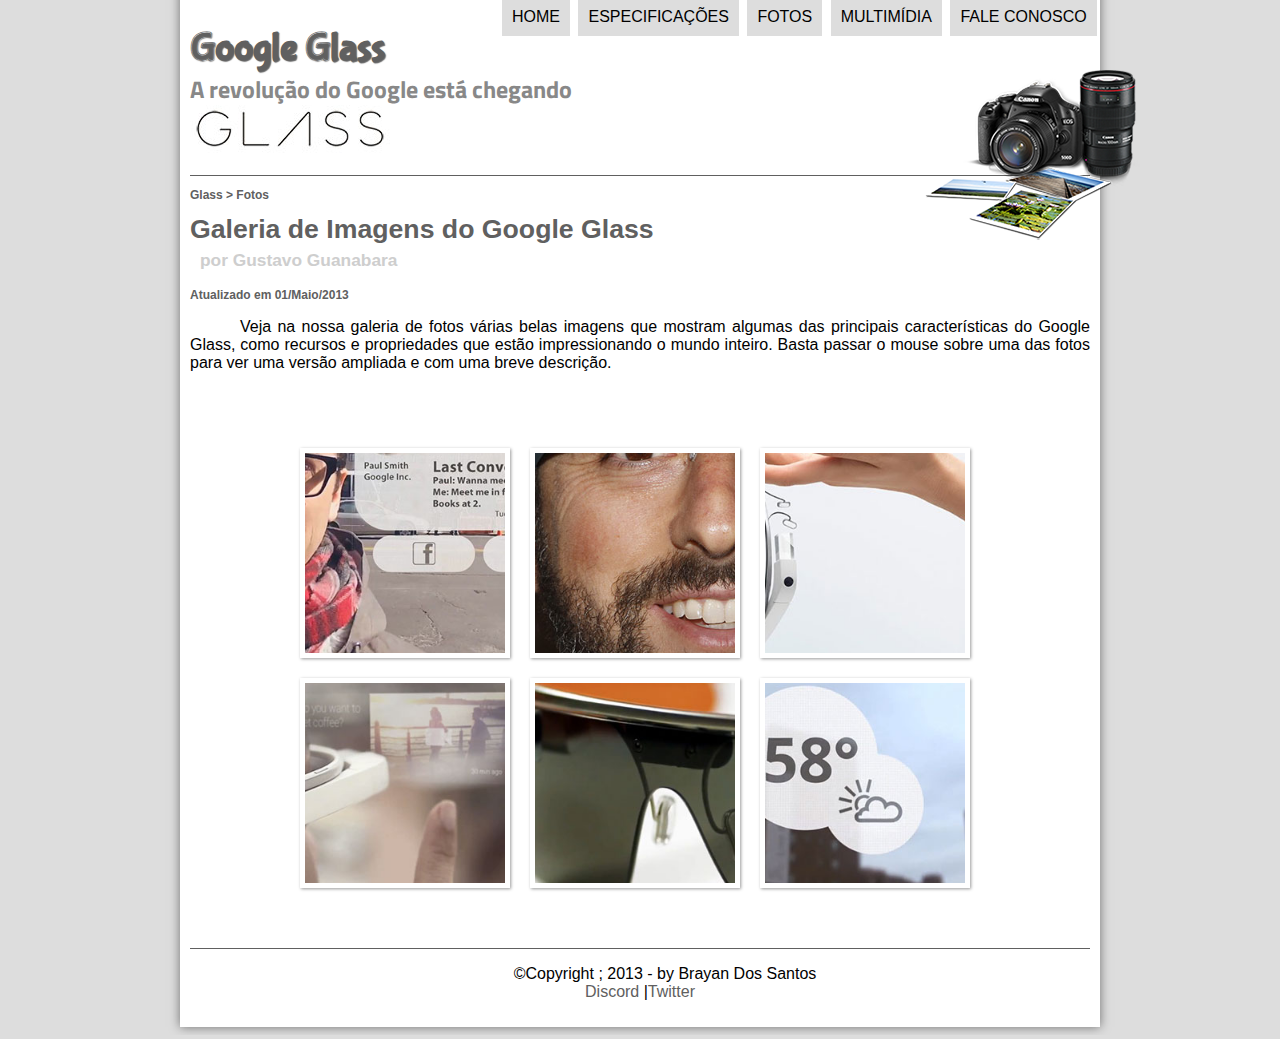
<file: fotos.html>
<!DOCTYPE html>
<html lang="pt-br">
<head>
    <meta charset="UTF-8"/>
    <title>Tudo sobre o Google Glass</title>
    <link rel="stylesheet" href="_css/estilo.css"/>
	<link rel="stylesheet" href="_css/fotos.css"/>
</head>
<script language="javascript" src="_javascript/funcoes.js"></script>
<body>
<div id="interface">

    <header id="cabecalho">
		<hgroup>
			<h1>Google Glass</h1>
			<h2>A revolução do Google está chegando</h2>
		</hgroup>

		<img id="icone" src="_imagens/fotos.png"/>
		<nav id="menu">
			<h1>Menu Principal</h1>
			<ul type="disc">
				<li onmouseover="mudaFoto('_imagens/home.png')" onmouseout="mudaFoto('_imagens/fotos.png')"><a href="index.html">Home</a></li>
				<li onmouseover="mudaFoto('_imagens/especificacoes.png')" onmouseout="mudaFoto('_imagens/fotos.png')"><a href="specs.html">Especificações</a></li>
				<li onmouseover="mudaFoto('_imagens/fotos.png')" onmouseout="mudaFoto('_imagens/fotos.png')"><a href="fotos.html">Fotos</a></li>
				<li onmouseover="mudaFoto('_imagens/multimidia.png')" onmouseout="mudaFoto('_imagens/fotos.png')"><a href="multimidia.html">Multimídia</a></li>
				<li onmouseover="mudaFoto('_imagens/contato.png')" onmouseout="mudaFoto('_imagens/fotos.png')"><a href="fale-conosco.html">Fale conosco</a></li>
			</ul>
		</nav>
    </header>

<section id="corpo-full">
	<article id="oi">	
		<header id="io">
			<hgroup>
	         	<h3>Glass > Fotos</h3>
        		<h1>Galeria de Imagens do Google Glass</h1>
				<h2>por Gustavo Guanabara</h2>
    			<h3>Atualizado em 01/Maio/2013</h3>
            </hgroup>
		</header>

<p>Veja na nossa galeria de fotos várias belas imagens que mostram algumas das principais características do Google Glass, como recursos e propriedades que estão impressionando o mundo inteiro. Basta passar o mouse sobre uma das fotos para ver uma versão ampliada e com uma breve descrição.</p>

<ul id="album-fotos">
    <li id="fotos01"><span>Agenda e lembretes</span></li>
    <li id="fotos02"><span>Sergey Brin usando o Glass</span></li>
    <li id="fotos03"><span>Leve e compacto<span></li>
    <li id="fotos04"><span>Sensação de uma tela de 50"</span></li>
    <li id="fotos05"><span>Vários tipos de lente</span></li>
    <li id="fotos06"><span>Informações importantes</span></li>
</ul>

</article> 
</section>

<footer id="rodape">
<p>&copyCopyright ; 2013 - by Brayan Dos Santos<br/>
<a href="https://discord.com/channels/767189913362759700/767189913824264226"target="_blank">Discord</a> |<a href="https://twitter.com/Brayam81602811"target="_blank">Twitter</p></a>
</footer>
</div>
</body>
</html>
</file>
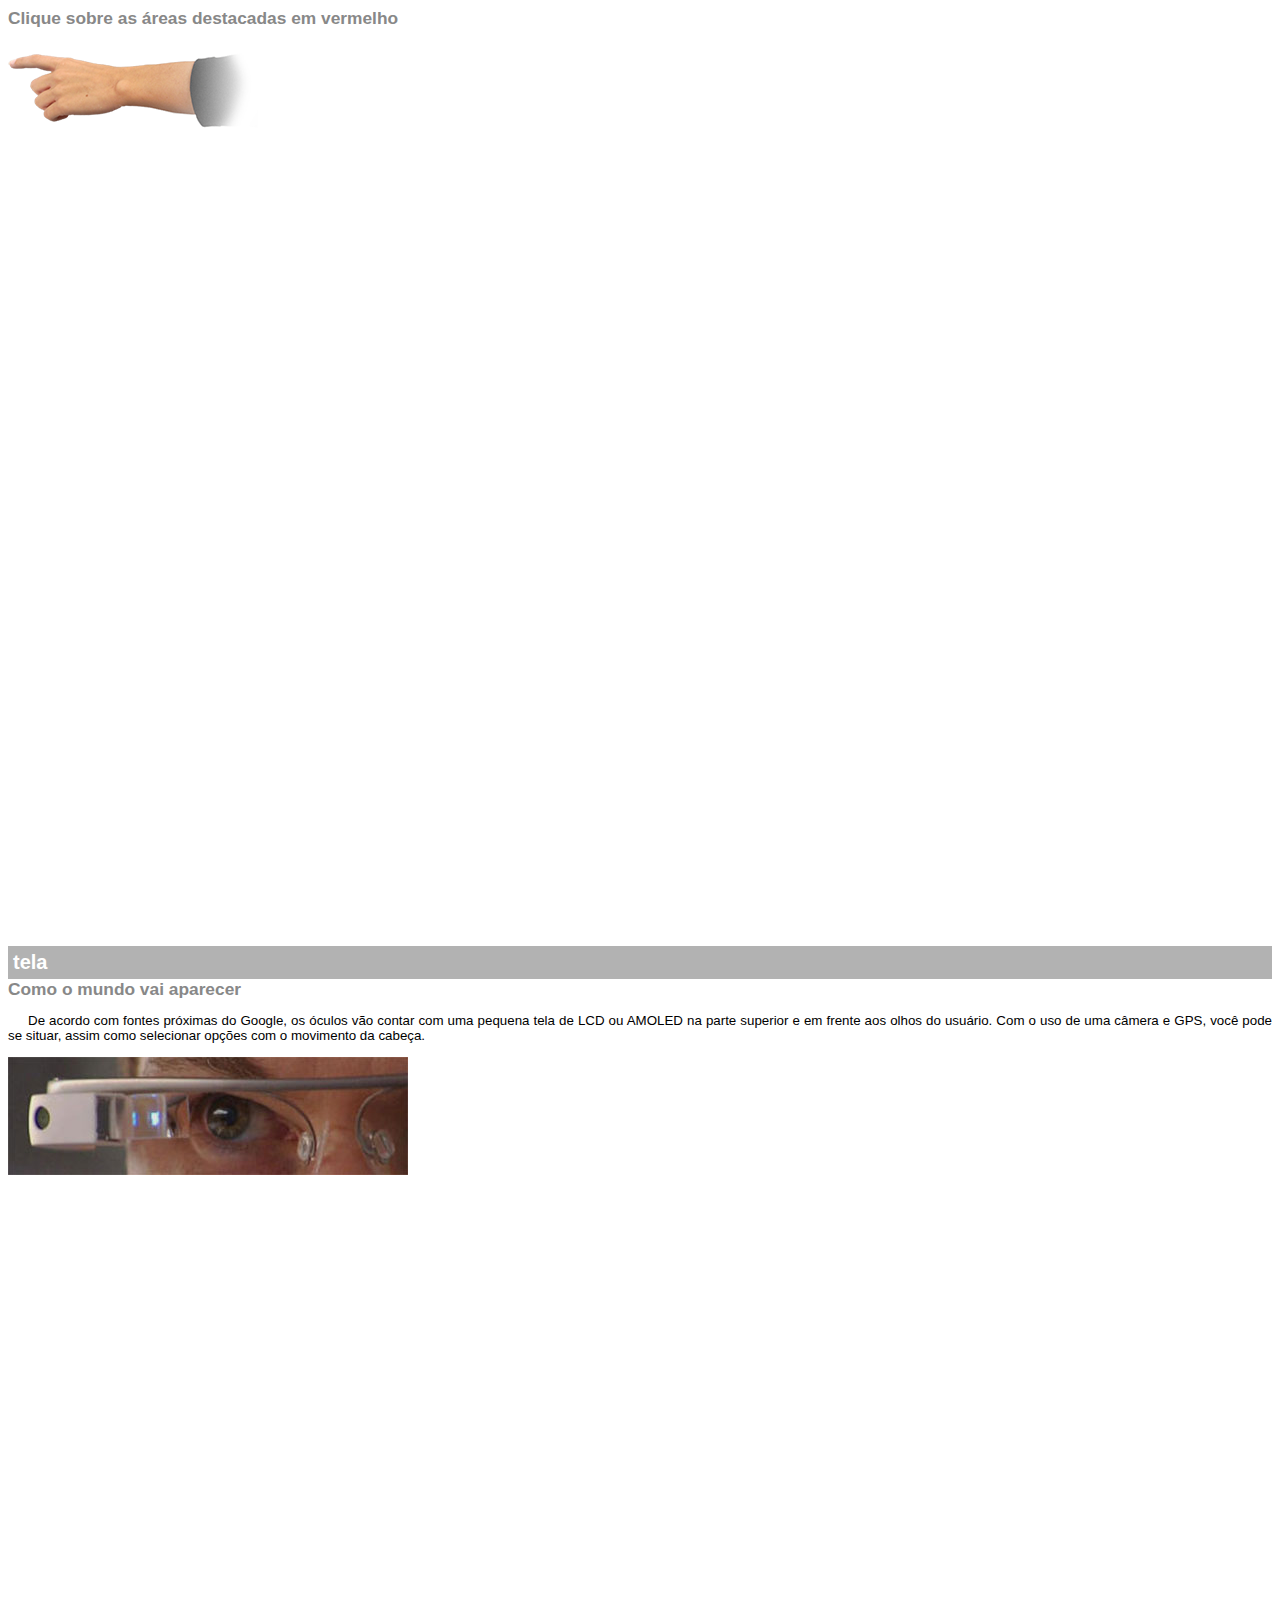
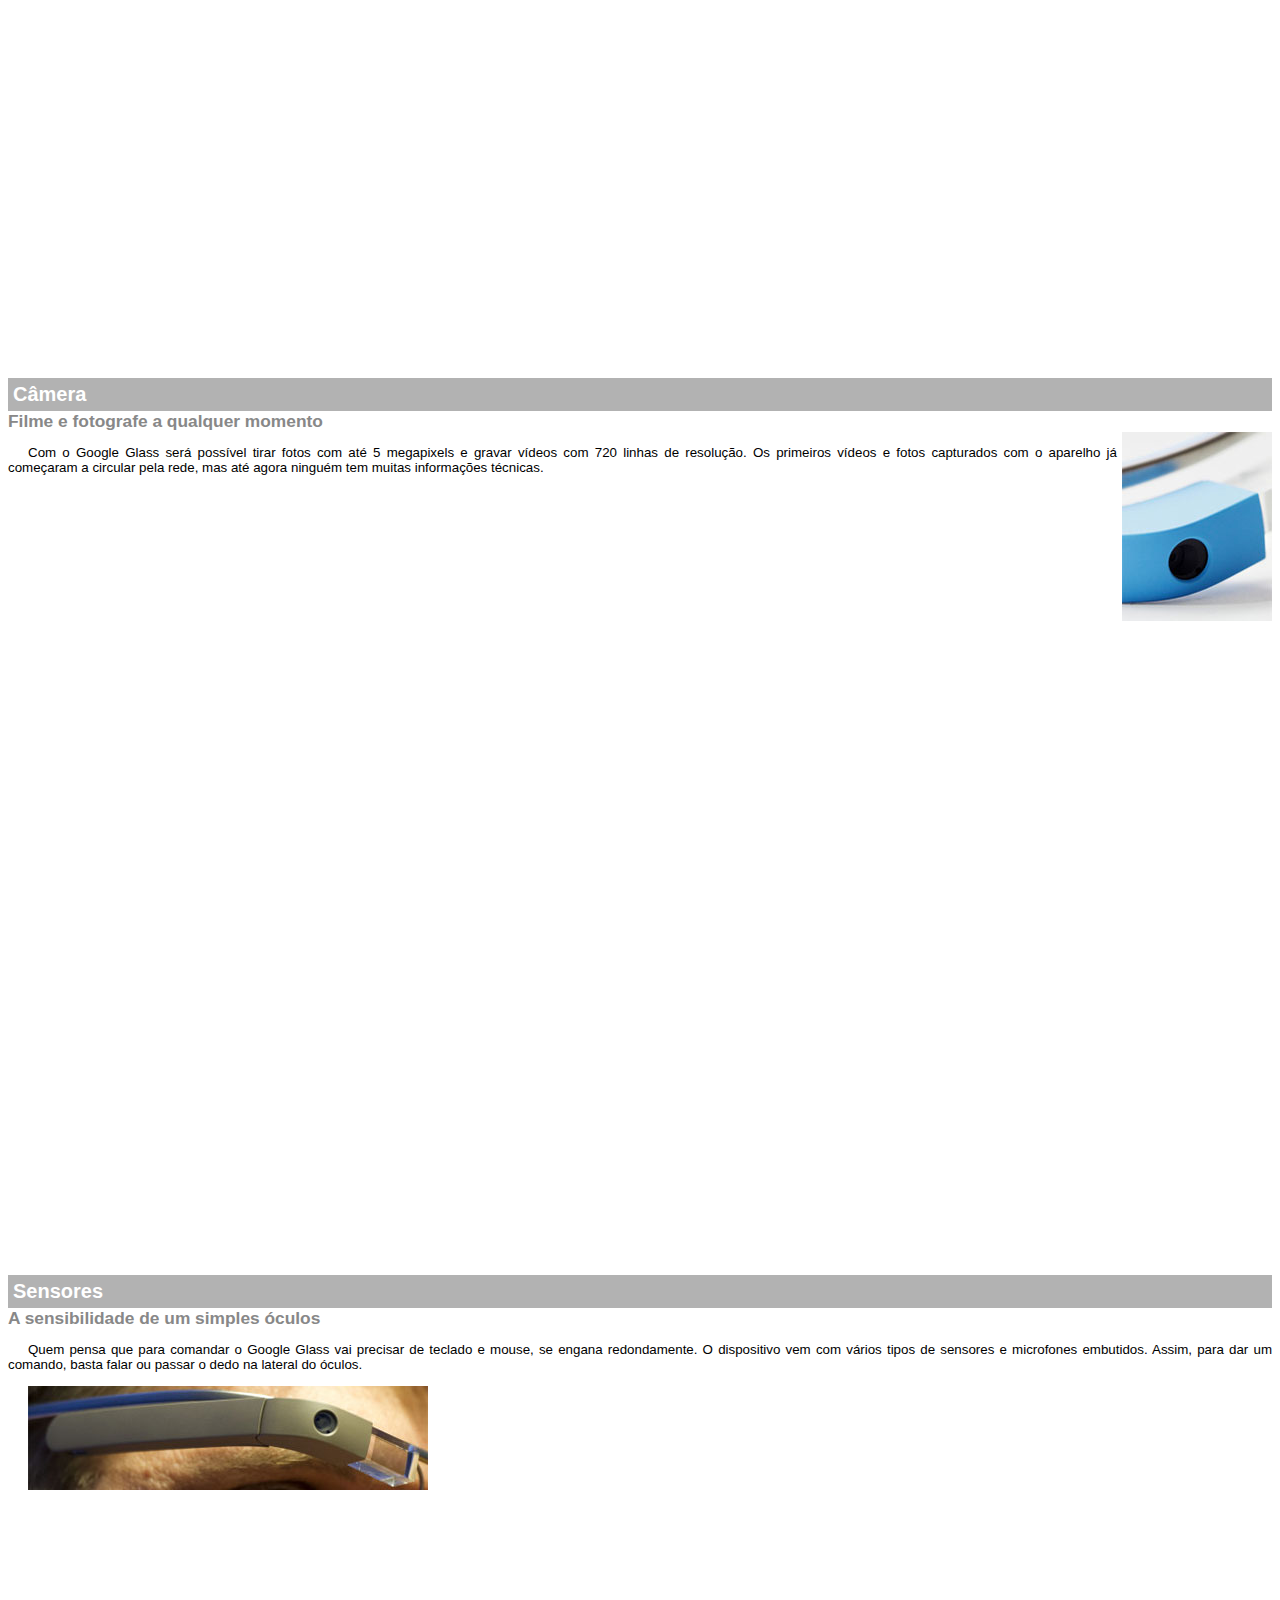
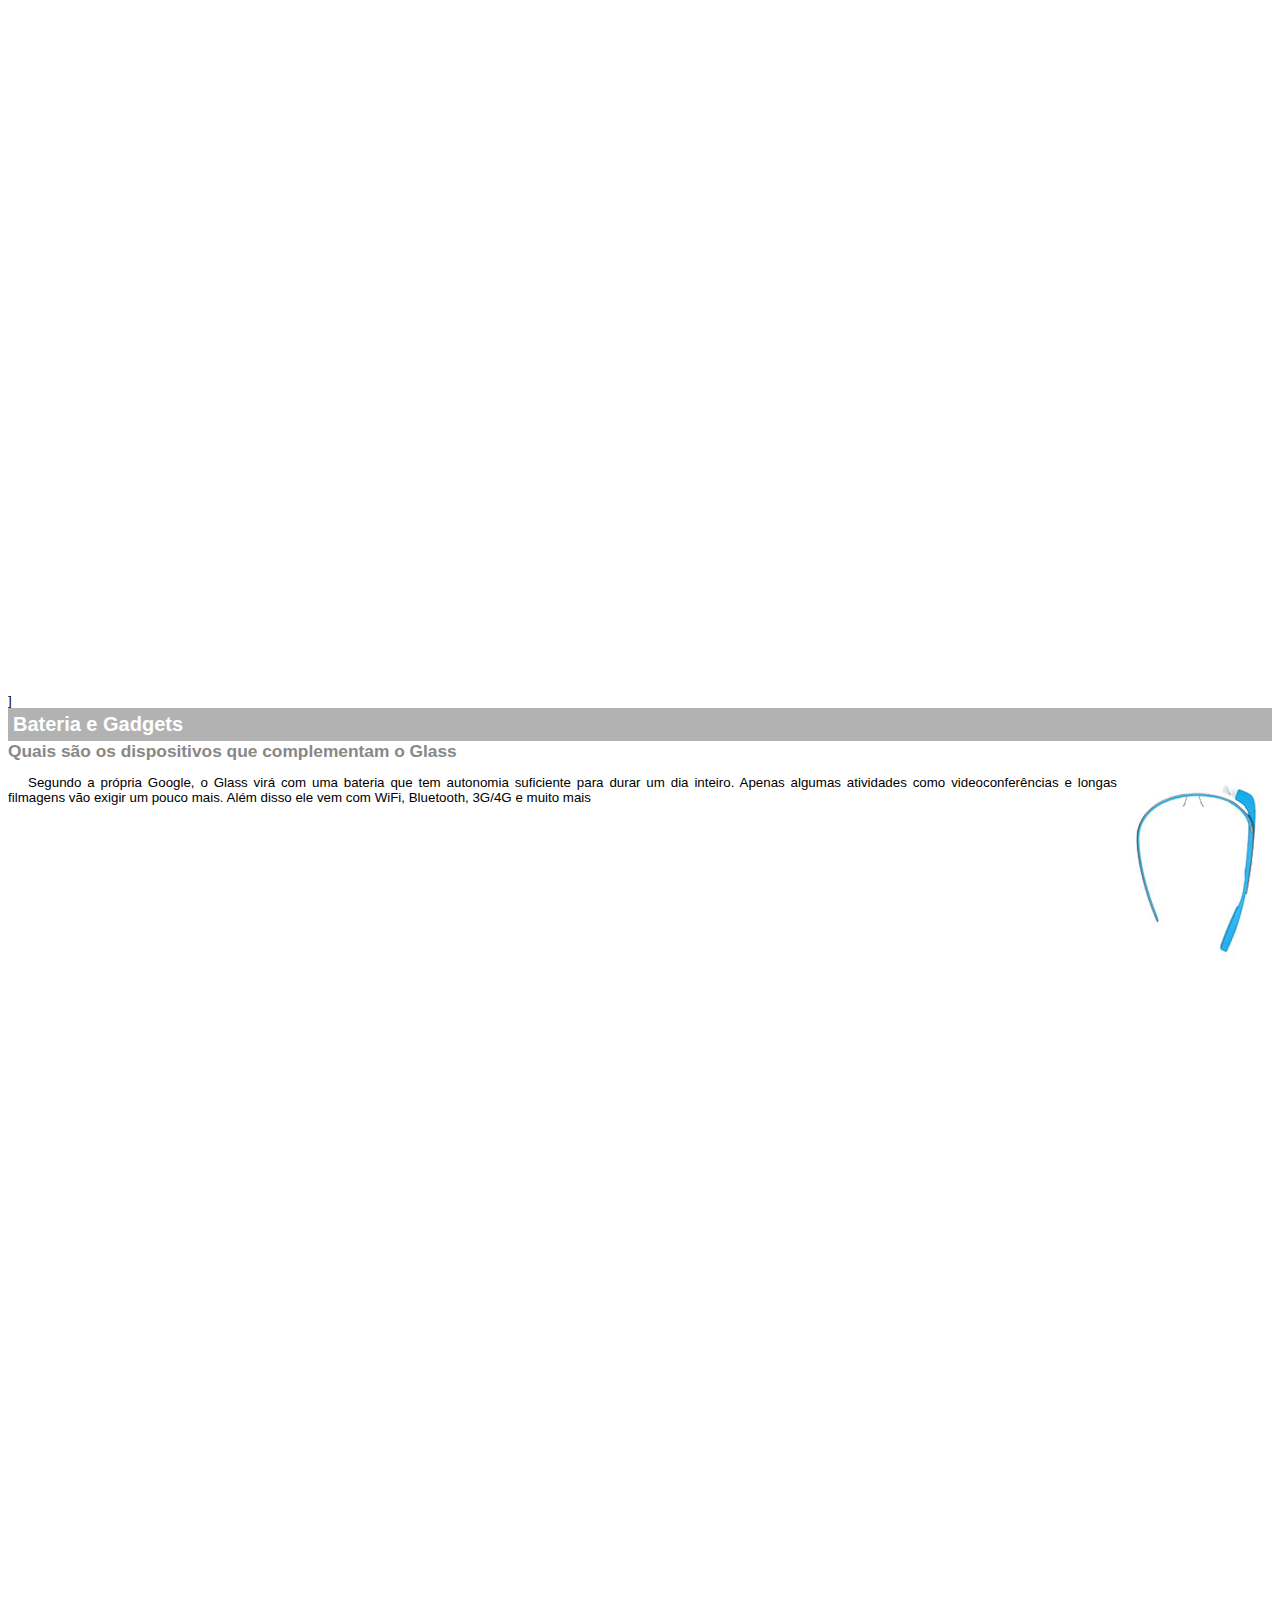
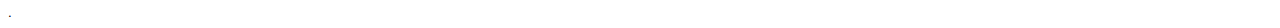
<file: google-glass.html>
<!DOCTYPE html>

<html>
<head>
    <meta charset="UTF-8"/>
    <title>Informação sobre Google Glass</title>
	<style>
	    body {
		    font-family: Arial;
			font-size: 10pt;
		}
		p {
		    text-align: justify;
			text-indent: 20px;
		}
		article h1 {
		    font-size: 15pt;
			color: white;
			background-color: rgba(0,0,0,.3);
			padding: 5px;
			margin: 0px;
		}
		article h2 {
		    font-size: 13pt;
			color: #888888;
			margin: 0px;
		}
		article {
		    margin-bottom: 800px;
		}
		img.img-dir {
		    display: block;
			float: right;
			margin-left: 5px;
		}
	</style>
</head>

<body>

<article id="topo">
    <header>
	<h2>Clique sobre as áreas destacadas em 
vermelho</h2>
    </header>
    <img src="_imagens/mao.png" alt="Mão apontando para a esquerda"/> 
</article>

<article id="tela">
    <header>
	    <h1>tela</h1>
        <h2>Como o mundo vai aparecer</h2>
    </header>
<p>De acordo com fontes próximas do Google, os óculos vão contar com uma pequena tela de LCD ou AMOLED na parte superior e em frente aos olhos do usuário. Com o uso de uma câmera e GPS, você pode se situar, assim como selecionar opções com o movimento da cabeça.</p>
<img src="_imagens/det-tela.jpg" alt="Tela do Google Gless"/></article>

<article id="camera">
    <header>
	    <h1>Câmera</h1>
        <h2>Filme e fotografe a qualquer momento</h2>
	</header>	
    <img src="_imagens/det-camera.jpg" class="img-dir" alt="Câmera do Google Glass"/>
<p>Com o Google Glass será possível tirar fotos com até 5 megapixels e gravar vídeos com 720 linhas de resolução. Os primeiros vídeos e fotos capturados com o aparelho já começaram a circular pela rede, mas até agora ninguém tem muitas informações técnicas.</p></article>

<article id="sensores">
    <header>
        <h1>Sensores</h1>
        <h2>A sensibilidade de um simples óculos</h2>
    <header>
<p>Quem pensa que para comandar o Google Glass vai precisar de teclado e mouse, se engana redondamente. O dispositivo vem com vários tipos de sensores e microfones embutidos. Assim, para dar um comando, basta falar ou passar o dedo na lateral do óculos.<p>
<img src="_imagens/det-touch.jpg" alt="Sensores do Google Glass"></article>]

<article id="bateria">
    <header>
        <h1>Bateria e Gadgets</h1>
        <h2>Quais são os dispositivos que complementam o Glass</h2>
    <header>
    <img src="_imagens/det-bateria.jpg" class="img-dir" alt="Bateria e Gadgets do Google Glass">
<p>Segundo a própria Google, o Glass virá com uma bateria que tem autonomia suficiente para durar um dia inteiro. Apenas algumas atividades como videoconferências e longas filmagens vão exigir um pouco mais. Além disso ele vem com WiFi, Bluetooth, 3G/4G e muito mais</p></article>.
</body>
</html>
</file>
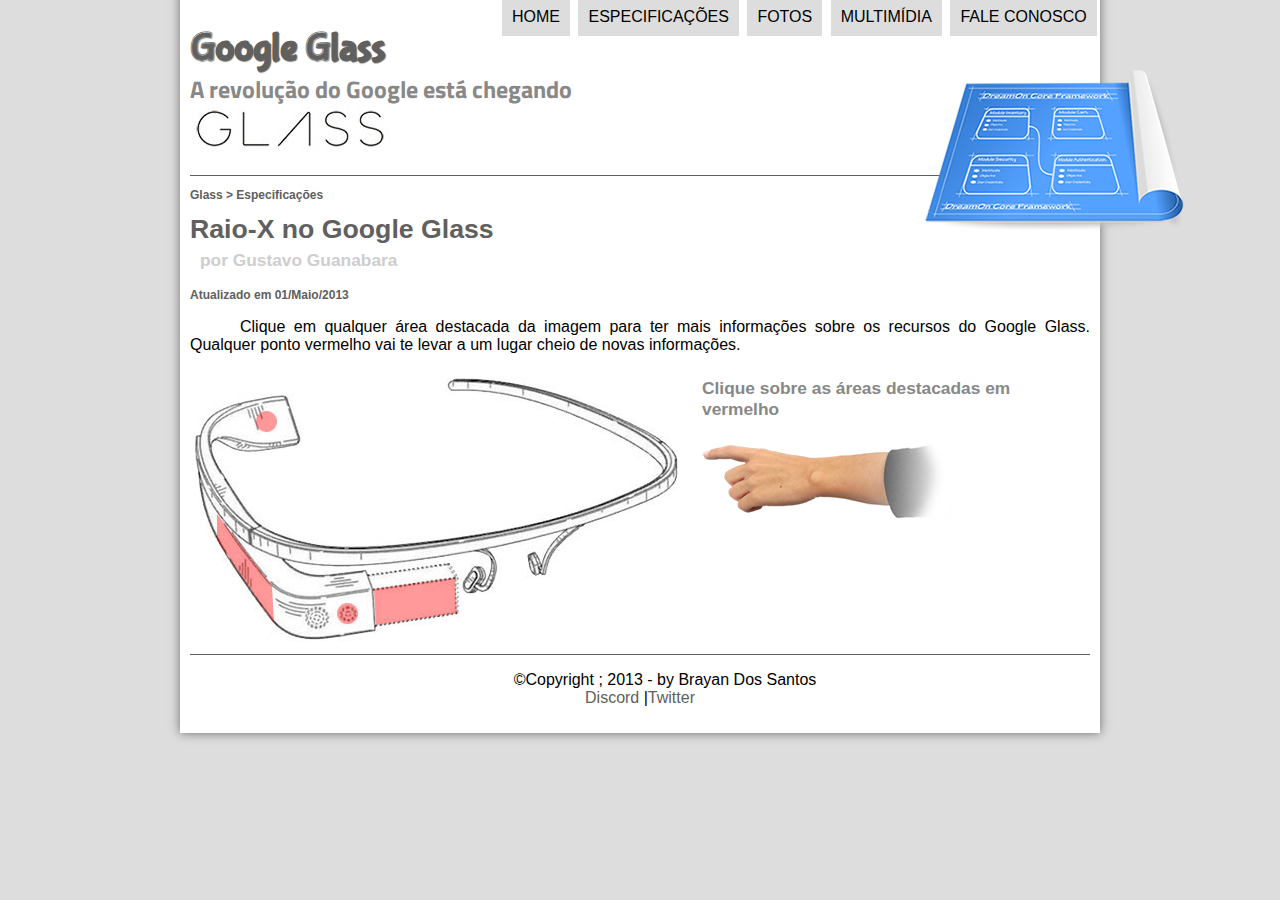
<file: specs.html>
<!DOCTYPE html>
<html lang="pt-br">
<head>
    <meta charset="UTF-8"/>
    <title>Tudo sobre o Google Glass</title>
    <link rel="stylesheet" href="_css/estilo.css"/>
	<link rel="stylesheet" href="_css/specs.css"/>
</head>
<script language="javascript" src="_javascript/funcoes.js"></script>
<body>
<div id="interface">

    <header id="cabecalho">
		<hgroup>
			<h1>Google Glass</h1>
			<h2>A revolução do Google está chegando</h2>
		</hgroup>

		<img id="icone" src="_imagens/especificacoes.png"/>
		<nav id="menu">
			<h1>Menu Principal</h1>
			<ul type="disc">
				<li onmouseover="mudaFoto('_imagens/home.png')" onmouseout="mudaFoto('_imagens/especificacoes.png')"><a href="index.html">Home</a></li>
				<li onmouseover="mudaFoto('_imagens/especificacoes.png')" onmouseout="mudaFoto('_imagens/especificacoes.png')"><a href="specs.html">Especificações</a></li>
				<li onmouseover="mudaFoto('_imagens/fotos.png')" onmouseout="mudaFoto('_imagens/especificacoes.png')"><a href="fotos.html">Fotos</a></li>
				<li onmouseover="mudaFoto('_imagens/multimidia.png')" onmouseout="mudaFoto('_imagens/especificacoes.png')"><a href="multimidia.html">Multimídia</a></li>
				<li onmouseover="mudaFoto('_imagens/contato.png')" onmouseout="mudaFoto('_imagens/especificacoes.png')"><a href="fale-conosco.html">Fale conosco</a></li>
			</ul>
		</nav>
    </header>

<section id="corpo-full">
	<article id="oi">	
		<header id="io">
			<hgroup>
	         	<h3>Glass > Especificações</h3>
        		<h1>Raio-X no Google Glass</h1>
				<h2>por Gustavo Guanabara</h2>
    			<h3>Atualizado em 01/Maio/2013</h3>
            </hgroup>
		</header>

     	<p>Clique em qualquer área destacada da imagem para ter mais informações sobre os recursos do Google Glass. Qualquer ponto vermelho vai te levar a um lugar cheio de novas informações.</p>

		 <section id="conteudo">
		     <img src="_imagens/glass-esquema-marcado.jpg" usemap="#meumapa"/>
			 <map name="meumapa">
				 <area shape="rect" coords="179,202,270,260" href="google-glass.html#tela" target="janela"/>
				 <area shape="circle" coords="158,243,12" href="google-glass.html#camera" target="janela"/>
				 <area shape="circle" coords="73,52,12" href="google-glass.html#bateria" target="janela"/>
				 <area shape="poly" coords="28,143,83,216,84,249,27,169" href="google-glass.html#sensores" target="janela"/>
			 </map>	
			 <iframe src="google-glass.html" name="janela" id="frame-spec" scrolling="no"></iframe>
		 </section>	

    </article> 
</section>

<footer id="rodape">
<p>&copyCopyright ; 2013 - by Brayan Dos Santos<br/>
<a href="https://discord.com/channels/767189913362759700/767189913824264226"target="_blank">Discord</a> |<a href="https://twitter.com/Brayam81602811"target="_blank">Twitter</p></a>
</footer>
</div>
</body>
</html>
</file>
<file: _css/estilo.css>
@charset "UTF-8";
@import url('https://fonts.googleapis.com/css2?family=Titillium+Web:wght@200&display=swap');
@font-face {
	font-family: 'FonteLogo';
	src: url("../_fonts/bubblegum-sans-regular.otf");
}
body {
	font-family: arial, sans-serif;
	 background-color: #dddddd;
	 color: rgba(0,0,0,1);
}

div#interface {
	width: 900px;
	background-color: white;
	margin: -20px auto 0px auto;
	box-shadow: 0px 0px 10px rgba(0,0,0,.5);
	padding: 10px 10px 10px 10px;
}

p {
    text-align: justify;
	text-indent: 50px;
}

a {
	color: #606060;
	text-decoration: none;
}

a:hover {
	text-decoration: underline;
}

header#cabecalho img#icone {
	position: absolute;
	left: 925px;
	top: 70px;
}


header#cabecalho {
	border-bottom: 1px #606060 solid;
	height: 150px;
	background: url("../_imagens/glass-logo-peq.jpg") no-repeat 0px 80px;
}

header#cabecalho h1 {
	font-family: 'FonteLogo', sans-serif;
	font-size: 30pt;
	color: #606060;
	text-shadow: 1px 1px 1px rgba(0,0,0,.6);
	padding: 0px;
	margin-bottom: 0px;
}

header#cabecalho h2 {
	font-family: 'Titillium Web', sans-serif;
	color: #888888;
	font-size: 15 pt;
	padding: 0px;
	margin-top: 0px;
}

/* Formatação de imagens com legendas */

figure.foto-legenda {
	position: relative;
	border: 8px solid white;
	box-shadow: 1px 1px 4px black;
}

figure.foto-legenda img {
	width: 100%;
	height: 100%;
}

figure.foto-legenda figcaption {
	opacity: 0;
	position: absolute;
	top: 0px;
	background-color: rgba(0,0,0,.4);
	color: white;
	width: 100%;
	height: 100%;
	padding: 10 px;
	box-sizing: border-box;
	transition: opacity 1s;
}

figure.foto-legenda:hover figcaption {
	opacity: 1;
}

/* Formatação do menu */

nav#menu {
	display: block;
}

nav#menu ul {
	list-style: none;
	text-transform: uppercase;
	position: absolute;
	top: -20px;
	left: 460px;
}


nav#menu li {
	display: inline-block;
	background-color: #dddddd;
	padding: 10px;
	margin: 2px;
	transition: background-color 1s;
}

nav#menu li:hover {
	background-color: #606060;
}


nav#menu h1 {
	display: none;
}


nav#menu a {
	color: black;
	text-decoration: none;
}

nav#menu a:hover {
	color: white;
	text-decoration: underline;
}

section#corpo {
	display: block;
	width: 500px;
	float: left;
	border-right: 1px solid #606060;
	padding-right: 15px;
}

article#oi h2 {
	font-size: 13pt;
	color: #606060;
	background-color: #dddddd;
	padding: 5px 0px 5px 10px;
	margin: 10px 0px 10px 0px;
}

header#io h1 {
	font-family: 'FonteLogo' sans-serif;
	font-size: 20pt;
	color: #606060;
	margin-bottom: 0px;
	margin-top: 0px;
}

.direita {
	text-align: right;
}

header#io h2 {
	font-size: 13pt;
	color: #cecece;
	background-color: white;
	margin: 0px;
}

header#io h3 {
	font-size: 12px;
	color: #606060;
}

table#tabelaspec {
	border: 1px solid #606060;
	border-spacing: 0px;
	margin-left: auto;
	margin-right: auto;
}

table#tabelaspec td {
	border: 1px solid #606060;
	padding: 10px;
	text-align: center;
	vertical-align: middle;
}

table#tabelaspec td.ce {
	color: white;
	background-color: #606060;
	vertical-align: top;
	font-weight: bold;
}

table#tabelaspec td.cd {
	background-color: #cecece;
}

table#tabelaspec caption {
	color: #888888;
	font-size: 13pt;
	font-weight: border;
}

table#tabelaspec caption span {
	display: block;
	float: right;
	color: #606060;
	font-size: 8pt;
	margin-top: 10px;
}

aside#lateral {
	display: block;
	width: 350px;
	float: right;
	background-color: #dddddd;
	padding: 10px;
	margin-top: 10px;
	box-shadow: 2px 2px 2px rgba(0,0,0,.5);
}

aside#lateral h1 {
	font-family: 'FonteLogo', sans-serif;
	font-size: 20PT;
	color: #606060;
	margin-top: 0px;
}

aside#lateral h2 {
	background-color: #606060;
	font-size: 13pt;
	color: white;
	padding: 5pt;
}

footer#rodape {
	clear: both;
	border-top: 1px solid #606060;
}

footer#rodape p {
	text-align: center;
}

video#video {
	width: 100%;
}
</file>
<file: _css/fotos.css>
@charset "UTF-8";

ul#album-fotos {
    width: 700px;
    margin: 0 auto;
    padding: 50px;
    overflow: hidden;
    list-style: none;
}

ul#album-fotos li {
    float: left;
    width: 200px;
    height: 200px;
    margin: 10px;
    border: 5px solid white;
    background-color: white;
    box-shadow: 1px 1px 3px rgba(0,0,0,.4);
    -webkit-transition: all .4s ease-in;
}

ul#album-fotos li span {
    opacity: 0;
    color: white;
    text-shadow: 1px 1px 1px black;
    background-color: rgba(0,0,0,.3);
    font-size: 9pt;
    line-height: 370px;
    padding: 5px;
}

ul#album-fotos li:hover {
    -webkit-transform: scale(1.5);
}

ul#album-fotos li:hover span {
    opacity: 1;
}

ul#album-fotos li#fotos01 {
    background: url('../_imagens/galeria-01.jpg') no-repeat;
    background-position: 50% 50%;
    background-size: 400px 400px;
    background-color: white;
}

ul#album-fotos li#fotos01:hover {
    background-position: 0px 0px;
    background-size: 200px 200px;
}

ul#album-fotos li#fotos02 {
    background: url('../_imagens/galeria-02.jpg') no-repeat;
    background-position: 50% 50%;
    background-size: 400px 400px;
    background-color: white;
}

ul#album-fotos li#fotos02:hover {
    background-position: 0px 0px;
    background-size: 200px 200px;
}

ul#album-fotos li#fotos03 {
    background: url('../_imagens/galeria-03.jpg') no-repeat;background-position: 50% 50%;
    background-size: 400px 400px;
    background-color: white;
}

ul#album-fotos li#fotos03:hover {
    background-position: 0px 0px;
    background-size: 200px 200px;
}

ul#album-fotos li#fotos04 {
    background: url('../_imagens/galeria-04.jpg') no-repeat;
    background-position: 50% 50%;
    background-size: 400px 400px;
    background-color: white;
}

ul#album-fotos li#fotos04:hover {
    background-position: 0px 0px;
    background-size: 200px 200px;
}

ul#album-fotos li#fotos05 {
    background: url('../_imagens/galeria-05.jpg') no-repeat;
    background-position: 50% 50%;
    background-size: 400px 400px;
    background-color: white;
}

ul#album-fotos li#fotos05:hover {
    background-position: 0px 0px;
    background-size: 200px 200px;
}

ul#album-fotos li#fotos06 {
    background: url('../_imagens/galeria-06.jpg') no-repeat;
    background-position: 50% 50%;
    background-size: 400px 400px;
    background-color: white;
}

ul#album-fotos li#fotos06:hover {
    background-position: 0px 0px;
    background-size: 200px 200px;
}
</file>
<file: _css/specs.css>
@charset "UTF-8";

section#conteudo {
    width: 1000px;
    margin: auto;
    overflow-y: auto;
    overflow-x: hidden;
}

iframe#frame-spec {
    width: 400px;
    height: 280px;
    border: none;
    overflow: hidden;    
}
</file>
